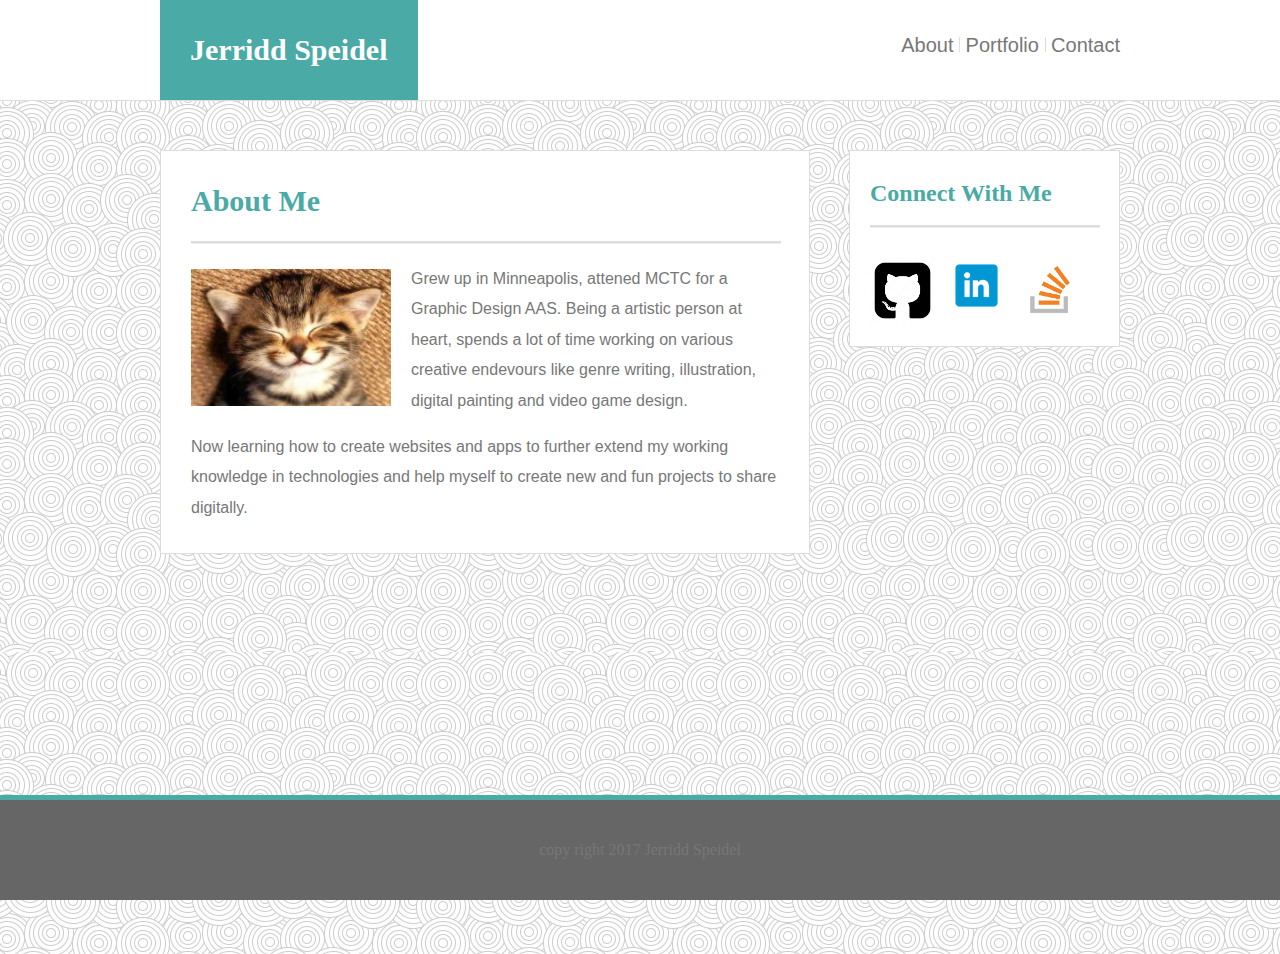
<file: index.html>
<!DOCTYPE html>
<html>
<head>
	<title></title>
</head>

<link rel="stylesheet" type="text/css"  href="assets/css/reset.css">
<link rel="stylesheet" type="text/css"  href="assets/css/style.css">

<body>

	<div class="header">

		<div class="header-content">

			<div class="myName">

				<h1> Jerridd Speidel </h1>

			</div>

			<div class="pages">
				<a href="index.html">About</a>

			<svg height="15" width="1">
				<line x1="0" y1="0" x2="0" y2="20" style="stroke: #dddddd;stroke-width:2px" />
			</svg>

				<a href="portfolio.html">Portfolio</a>

				<svg height="15" width="1">
				<line x1="0" y1="0" x2="0" y2="20" style="stroke: #dddddd;stroke-width:2px" />
			</svg>

				<a href="contact.html">Contact</a>
			</div>

		</div>

	</div>	


	<div class="entire-content">

		<div class="main-content">
			
			<div class="about-me">

				<h1> About Me </h1>

			</div>

			<svg height="20" width="590">
				<line x1="0" y1="0" x2="650" y2="0" style="stroke: #dddddd;stroke-width:5px" />
			</svg>

			<img class="happy-cat" src="assets/images/happy-cat.jpg" width="200px">

			<p>
				Grew up in Minneapolis, attened MCTC for a Graphic Design AAS. Being a artistic person at heart, spends a lot of time working on various creative endevours like genre writing, illustration, digital painting and video game design. 
			</p>

			<br>

			<p>
				Now learning how to create websites and apps to further extend my working knowledge in technologies and help myself to create new and fun projects to share digitally.
			</p>

		</div>

		<div class="sidebar">



			<h2> Connect With Me </h2>

			<svg height="20" width="230">
				<line x1="0" y1="0" x2="650" y2="0" style="stroke: #dddddd;stroke-width:5px" />
			</svg>

			<img src="assets/images/GitHub-Logo.png" width="65px">
			<img src="assets/images/Linked-In-Logo.png" width="75px">
			<img src="assets/images/Stack-Overflow-logo.png" width="65px">

		</div>

	</div>

	<div class="Footer">

		<p> copy right 2017 Jerridd Speidel </p>

	</div>

</body>

</html>
</file>
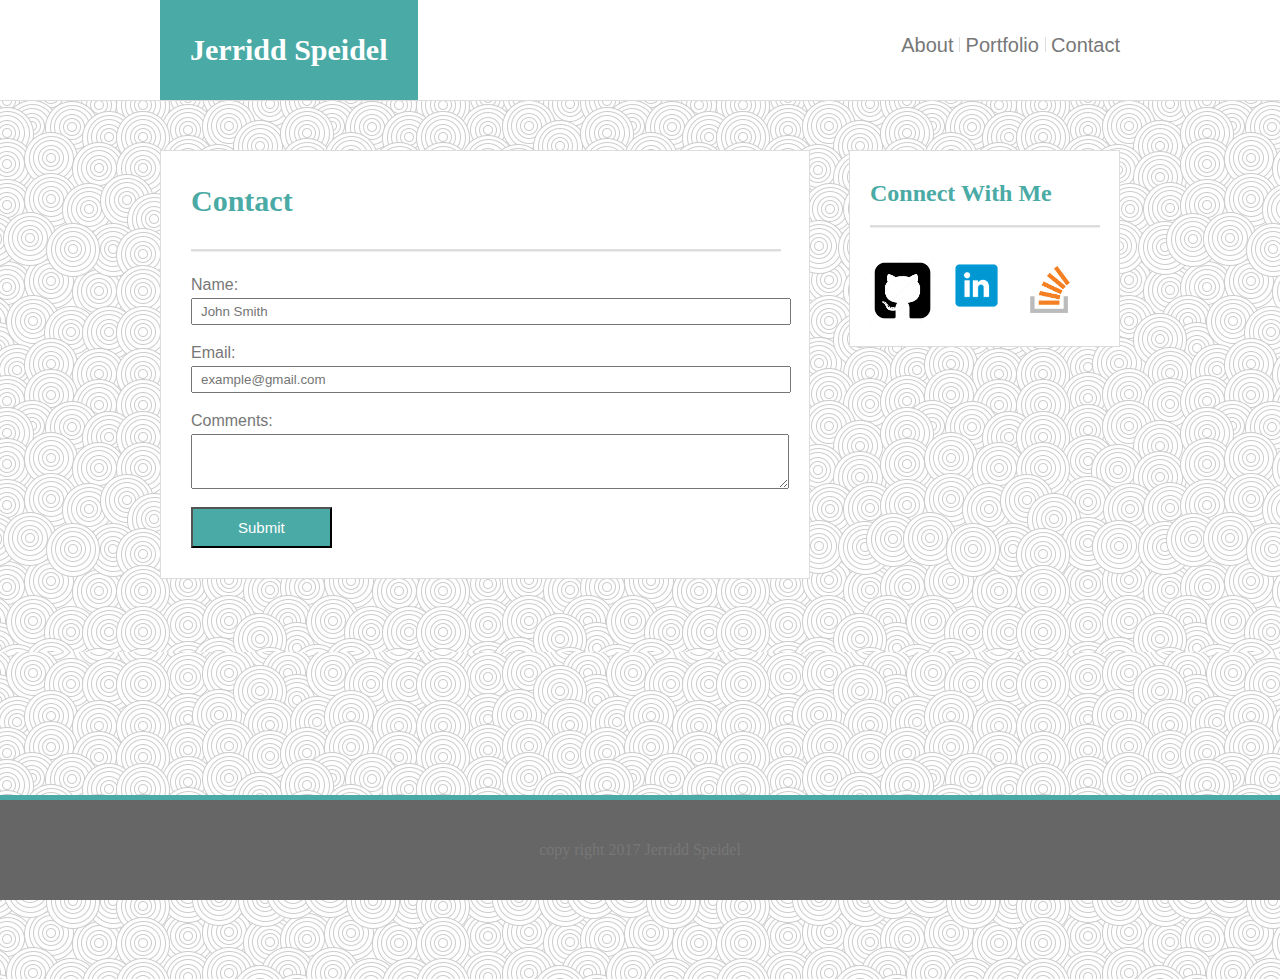
<file: contact.html>
<!DOCTYPE html>
<html>
<head>
	<link rel="stylesheet" type="text/css"  href="assets/css/reset.css">
	<link rel="stylesheet" type="text/css"  href="assets/css/style.css">
	<title></title>
</head>
<body>
	<div class="header">

		<div class="header-content">

			<div class="myName">

				<h1> Jerridd Speidel </h1>

			</div>

			<div class="pages">
				<a href="index.html">About</a>

				<svg height="15" width="1">
					<line x1="0" y1="0" x2="0" y2="20" style="stroke: #dddddd;stroke-width:2px" />
				</svg>

				<a href="portfolio.html">Portfolio</a>

				<svg height="15" width="1">
					<line x1="0" y1="0" x2="0" y2="20" style="stroke: #dddddd;stroke-width:2px" />
				</svg>

				<a href="contact.html">Contact</a>
			</div>

		</div>

	</div>	


	<div class="entire-content">

		<div class="main-content">
			
			<div class="about-me">

				<h1>Contact</h1>

			</div>

			<div class="line"></div>


			<svg height="5" width="590">
				<line x1="0" y1="0" x2="650" y2="0" style="stroke: #dddddd;stroke-width:5px" />
			</svg>

			<form id="contact-form" action="script.php" method="post">
				<input type="hidden" name="redirect" value="http://www.examples.com" />
				<ul>
					<li>
						<label class="form-label" for="name">Name:</label><br>
						<input class="form-input" placeholder="John Smith" type="text" name="name" id="name" value="" />
					</li>
					<li>
						<label class="form-label" for="email">Email:</label><br>
						<input class="form-input" placeholder="example@gmail.com" type="text" name="email" id="email" value="" />
					</li>
					<li>
						<label class="form-label" for="comments">Comments:</label><br>
						<textarea class="form-input" name="comments" id="comments" cols="25" rows="3"></textarea>
					</li>
					<li>
						<input class="submit-button" type="submit" value="Submit" />
						<!-- <input type="reset" value="reset" /> -->
					</li>
				</ul>
			</form>


		</div>

		<div class="sidebar">



			<h2> Connect With Me </h2>

			<svg height="20" width="230">
				<line x1="0" y1="0" x2="650" y2="0" style="stroke: #dddddd;stroke-width:5px" />
			</svg>

			<img src="assets/images/GitHub-Logo.png" width="65px">
			<img src="assets/images/Linked-In-Logo.png" width="75px">
			<img src="assets/images/Stack-Overflow-logo.png" width="65px">

		</div>

	</div>

	<div class="Footer">

		<p>copy right 2017 Jerridd Speidel</p>

	</div>
	
</body>
</html>
</file>
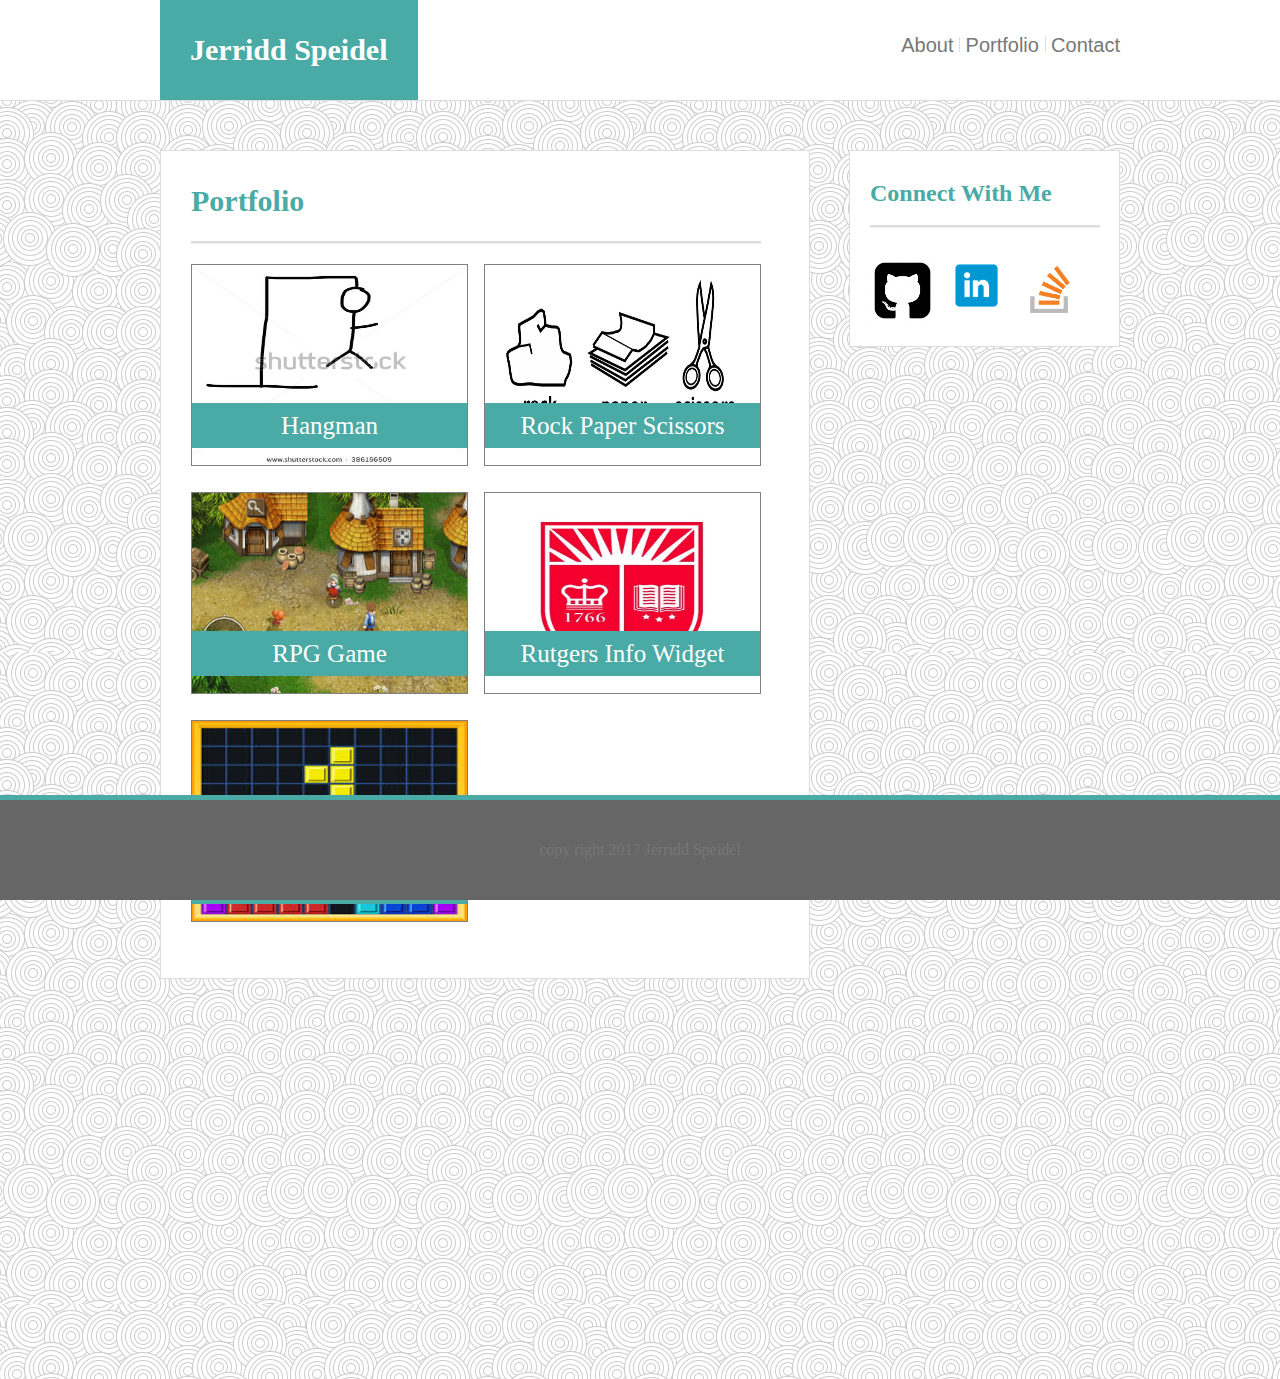
<file: portfolio.html>
<!DOCTYPE html>
<html>
<head>

	<link rel="stylesheet" type="text/css"  href="assets/css/reset.css">
	<link rel="stylesheet" type="text/css"  href="assets/css/style.css">
	<title></title>
</head>



<body>

	<div class="header">

		<div class="header-content">

			<div class="myName">

				<h1> Jerridd Speidel </h1>

			</div>

			<div class="pages">
				<a href="index.html">About</a>

				<svg height="15" width="1">
					<line x1="0" y1="0" x2="0" y2="20" style="stroke: #dddddd;stroke-width:2px" />
				</svg>

				<a href="portfolio.html">Portfolio</a>

				<svg height="15" width="1">
					<line x1="0" y1="0" x2="0" y2="20" style="stroke: #dddddd;stroke-width:2px" />
				</svg>

				<a href="contact.html">Contact</a>
			</div>

		</div>

	</div>	

	<div class="entire-content">

		<div class="main-content">
			
			<div class="about-me">

				<h1> Portfolio </h1>

			</div>

			<svg height="20" width="570">
				<line x1="0" y1="0" x2="650" y2="0" style="stroke: #dddddd;stroke-width:5px" />
			</svg>

			
			
			<div class="portfolio-box">
				<img src="assets/images/Hangman.jpg" >
				<div class="portfolio-label">Hangman</div>
			</div>

			<div class="portfolio-box">
				<img src="assets/images/rock-paper-scissors.jpg" >
				<div class="portfolio-label">Rock Paper Scissors</div>
			</div>

			<div class="portfolio-box">
				<img src="assets/images/RPG-Game.jpg" >
				<div class="portfolio-label">RPG Game</div>
			</div>

			<div class="portfolio-box">
				<img src="assets/images/Rutgers-Info-Widget.jpg" >
				<div class="portfolio-label">Rutgers Info Widget</div>
			</div>

			<div class="portfolio-box">
				<img src="assets/images/Tetris-Game.jpg" >
				<div class="portfolio-label">Tetris-Game</div>
			</div>

		</div>

		<div class="sidebar">



			<h2> Connect With Me </h2>

			<svg height="20" width="230">
				<line x1="0" y1="0" x2="650" y2="0" style="stroke: #dddddd;stroke-width:5px" />
			</svg>

			<img src="assets/images/GitHub-Logo.png" width="65px">
			<img src="assets/images/Linked-In-Logo.png" width="75px">
			<img src="assets/images/Stack-Overflow-logo.png" width="65px">

		</div>

	</div>

	<div class="Footer">

		<p> copy right 2017 Jerridd Speidel </p>

	</div>

</body>
</html>
</file>
<file: assets/css/style.css>
body {
	background-image: url('../images/background.jpg');
	min-height: 100%;
	/*	background-color: silver;*/
}

p {
	color: #777777;
	line-height: 190%;
}

a  {
	text-decoration-line: none;
	color: #777777;

}

h2{
	font-weight: bold;
	color:#4aaaa5;
	font-family: 'Georgia', Times, Times New Roman, serif;
	font-size: 24px;
	padding:10px 0px 20px 0px;

}

.form-label {
	margin: 20px 0px 5px 0px;
	display: inline-block;
	color: #777777;
	font-family:'Arial', 'Helvetica Neue', Helvetica, sans-serif;

}

::placeholder { 
	opacity: 8;
}

.form-input{
	width: 100%;
	padding:4px 0px 4px 8px;
	/*color: red;*/
}


/*.line {border-top: solid 2px #aaa;}*/
.pages{


	padding: 35px 0px;
	float:right;
	font-family:'Arial', 'Helvetica Neue', Helvetica, sans-serif;
	font-size: 20px;

}

.myName {
	padding: 35px 30px;
	font-weight: bold;
	float: left;
	text-align: center;
	background-color: #4aaaa5;
	color: #ffffff;
	font-family: 'Georgia', Times, Times New Roman, serif;
	font-size: 30px;
}

.about-me {
	font-weight: bold;
	color:#4aaaa5;
	font-family: 'Georgia', Times, Times New Roman, serif;
	font-size: 30px;
	padding:25px 0px;
}

.header {
	border-bottom: 1px solid #dddddd;
	position: fixed;
	background-color: #ffffff;
	top: 0px;
	width: 100%;
	z-index: 20;
	

}

.main-content {

	float: left;
	width: 588px;
	border: 1px solid #dddddd;
	background-color: #ffffff;
	padding: 30px;
	padding-top:10px;
	font-family: 'Arial', 'Helvetica Neue', Helvetica, sans-serif;
	margin-bottom: 400px; 
}


.happy-cat {

	float: left;
	margin: 5px 20px 5px 0px;


}

/*div {
	border: solid 1px red;
}*/
.sidebar {

	/*text-align: center;*/
	border: 1px solid #dddddd;
	float: right;
	background-color: #ffffff;
	width: 229px;
	padding:20px;

}

.Footer {
	position: fixed;
	border-top: 5px solid #4aaaa5;
	text-align: center;
	background-color: #666666;
	padding-top: 35px;
	padding-bottom: 35px;
	bottom: 0px;
	width: 100%
}

.clearfix {
	overflow: auto;
}

.entire-content{
	padding: 0px;
	width: 960px;
	margin-left: auto;
	margin-right: auto;
	margin-top:150px;
	/*min-height: 1000px;*/
}

.header-content{
	width: 960px;
	margin-left: auto;
	margin-right:auto;
}



.portfolio-box {
	width: 275px;
	height: 200px;
	margin-right: 16px;
	margin-bottom: 26px;
	border: solid 1px grey;
	float: left;

}

.portfolio-box img {
	width: 275px;
	height: 200px;
}

.portfolio-label{
	background-color: #4aaaa5;
	color: #ffffff;
	font-family: 'Georgia', Times, Times New Roman, serif;
	padding: 10px 0px;
	text-align: center;
	position: relative;
	margin-top:-65px;
	font-size: 25px;
}

.submit-button{
	text-align: center;
	padding: 10px 45px;
	margin-top: 15px;
	background-color: #4aaaa5;
	color: #ffffff;
	font-family: 'Arial', 'Helvetica Neue', Helvetica, sans-serif;
	font-size: 15px;
}
</file>
